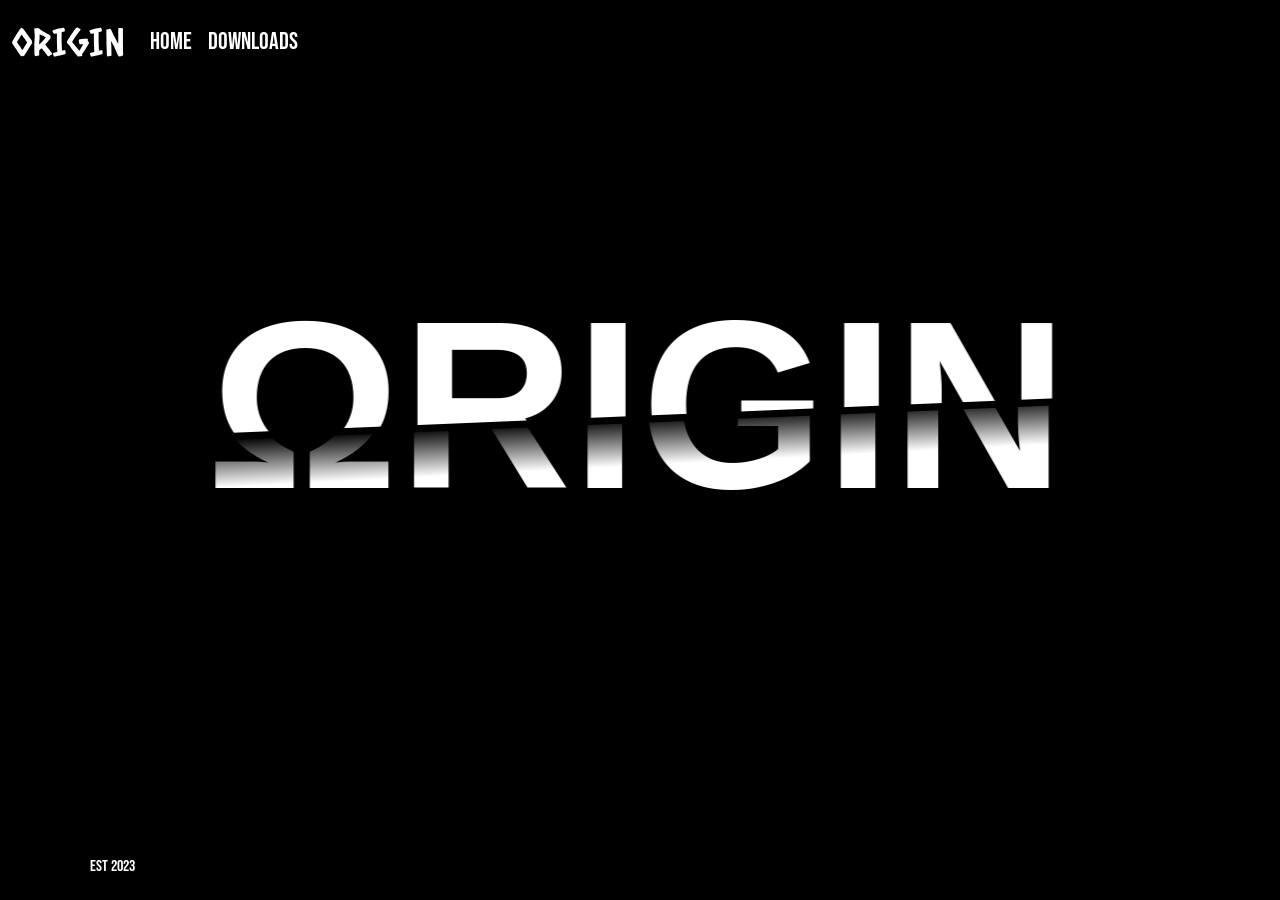
<file: index.html>
<!doctype html>
<html lang="en">
<head>
    <meta charset="utf-8">
    <meta name="viewport" content="width=device-width, initial-scale=1">
    <title>Ωrigin</title>
    <link href="https://cdn.jsdelivr.net/npm/bootstrap@5.3.2/dist/css/bootstrap.min.css" rel="stylesheet" integrity="sha384-T3c6CoIi6uLrA9TneNEoa7RxnatzjcDSCmG1MXxSR1GAsXEV/Dwwykc2MPK8M2HN" crossorigin="anonymous">
    <link rel="stylesheet" href="styles.css">
    <script src="https://cdnjs.cloudflare.com/ajax/libs/gsap/3.9.1/gsap.min.js"></script>
</head>
<body>
<nav class="navbar navbar-expand-lg bg-transparent">
    <div class="container-fluid">
        <a class="navbar-brand" href="index.html">ORIGIN</a>
        <button class="navbar-toggler" type="button" data-bs-toggle="collapse" data-bs-target="#navbarNavAltMarkup" aria-controls="navbarNavAltMarkup" aria-expanded="false" aria-label="Toggle navigation">
            <span class="navbar-toggler-icon"></span>
        </button>
        <div class="collapse navbar-collapse" id="navbarNavAltMarkup">
            <div class="navbar-nav">
                <a class="nav-link" aria-current="page" href="index.html">Home</a>
                <a class="nav-link" href="downloads.html">DOWNLOADS</a>
            </div>
        </div>
    </div>
</nav>
<section class="wrapper">
  <div class="top" id="yCard">Ωrigin</div>
  <div class="bottom" id="xCard" aria-hidden="true">Ωrigin</div>
</section>
<footer style="margin-left: 90px;">EST 2023</footer>
<script src="script.js"></script>
<script src="https://cdn.jsdelivr.net/npm/bootstrap@5.3.2/dist/js/bootstrap.bundle.min.js" integrity="sha384-C6RzsynM9kWDrMNeT87bh95OGNyZPhcTNXj1NW7RuBCsyN/o0jlpcV8Qyq46cDfL" crossorigin="anonymous"></script>
</body>
</html>
</file>
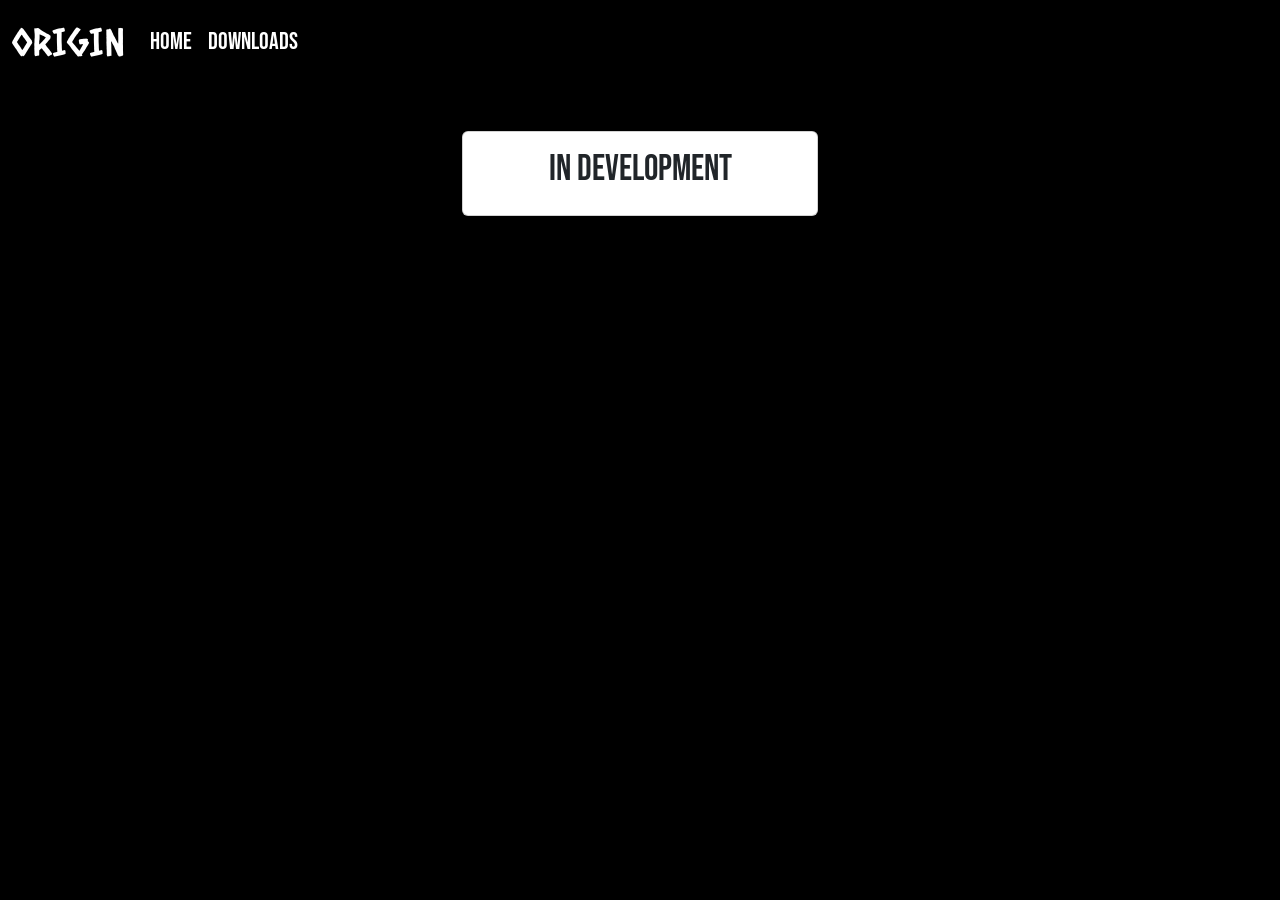
<file: downloads.html>
<!doctype html>
<html lang="en">
<head>
    <meta charset="utf-8">
    <meta name="viewport" content="width=device-width, initial-scale=1">
    <title>Ωrigin - Downloads</title>
    <link href="https://cdn.jsdelivr.net/npm/bootstrap@5.3.2/dist/css/bootstrap.min.css" rel="stylesheet" integrity="sha384-T3c6CoIi6uLrA9TneNEoa7RxnatzjcDSCmG1MXxSR1GAsXEV/Dwwykc2MPK8M2HN" crossorigin="anonymous">
    <link rel="stylesheet" href="styles.css">
    <script src="https://cdnjs.cloudflare.com/ajax/libs/gsap/3.9.1/gsap.min.js"></script>
</head>
<body>
<nav class="navbar navbar-expand-lg bg-transparent">
    <div class="container-fluid">
        <a class="navbar-brand" href="index.html">ORIGIN</a>
        <button class="navbar-toggler" type="button" data-bs-toggle="collapse" data-bs-target="#navbarNavAltMarkup" aria-controls="navbarNavAltMarkup" aria-expanded="false" aria-label="Toggle navigation">
            <span class="navbar-toggler-icon"></span>
        </button>
        <div class="collapse navbar-collapse" id="navbarNavAltMarkup">
            <div class="navbar-nav">
                <a class="nav-link" aria-current="page" href="index.html">Home</a>
                <a class="nav-link" href="downloads.html">DOWNLOADS</a>
            </div>
        </div>
    </div>
</nav>

<div class="container">
    <div class="row justify-content-center">
        <div class="col-lg-4 col-md-6 col-sm-8">
            <div class="card mt-5" id="xCard">
                <div class="card-body">
                    <h1 class="card-title">IN DEVELOPMENT</h1>
                </div>
            </div>
        </div>
    </div>
</div>

<script src="script.js"></script>
<script src="https://cdn.jsdelivr.net/npm/bootstrap@5.3.2/dist/js/bootstrap.bundle.min.js" integrity="sha384-C6RzsynM9kWDrMNeT87bh95OGNyZPhcTNXj1NW7RuBCsyN/o0jlpcV8Qyq46cDfL" crossorigin="anonymous"></script>
</body>
</html>
</file>
<file: styles.css>
@import url('https://fonts.googleapis.com/css2?family=Bebas+Neue&display=swap');
@import url('https://fonts.googleapis.com/css2?family=Caesar+Dressing&display=swap');
@import url('https://fonts.googleapis.com/css2?family=Inter:wght@300&display=swap');
body{
    background-color: black;
    background-position: center;
    font-family: 'Bebas Neue', sans-serif;
    color: white;

    
}

h1{
    font-family: 'Bebas Neue', sans-serif;
    font-size: 36px;
}
.alert{
    font-size: 18px;
    text-align: center;
}
.container{
    text-align: center;
}
.btn{
    background-color: black;
    padding-left: 20px;
    padding-right: 20px;
    color: white;
}
.buybtn{
    background-color: rgb(0, 0, 0);
    padding-left: 20px;
    padding-right: 20px;
    color: rgb(255, 255, 255);
    border-radius: 20%;
}
.buybtn:hover{
    background-color: rgb(255, 0, 0);
    padding-left: 20px;
    padding-right: 20px;
    color: rgb(255, 255, 255);
    border-radius: 20%;
}
.btn:hover{
    background-color: rgb(255, 0, 0);
    padding-left: 20px;
    padding-right: 20px;
    color: white;
}
.form-control:focus{
    box-shadow: 2px 3px 20px rgba(0, 0, 0, 0.2);
}

/* NavBar */

.navbar-brand{
    font-family: 'Caesar Dressing', sans-serif;
    font-size: 38px;
    color: rgb(255, 255, 255);
}
.navbar-brand:hover{
    font-family: 'Caesar Dressing', sans-serif;
    font-size: 38px;
    color: rgb(255, 0, 0);
}
.nav-link{
    font-family: 'Bebas Neue', sans-serif;
    font-size: 24px;
    color: rgb(255, 255, 255);
}
.nav-link:hover{
    font-family: 'Bebas Neue', sans-serif;
    font-size: 24px;
    color: rgb(247, 17, 17);
}
.bg-transparent {
    background-color: transparent !important;
}
.cashBal{
    font-family: 'Bebas Neue', sans-serif;
    font-size: 20px;
    color: rgb(255, 255, 255);
    z-index: 9999;
}
.userDetails{
    font-family: 'Bebas Neue', sans-serif;
    font-size: 20px;
    color: rgb(255, 255, 255);
    padding-left: 5%;
}
.cashBal{
    text-decoration: none;
    position: fixed;
    padding-left: 5%;
}


/*upload*/
.upload{
    font-family: 'Bebas Neue', sans-serif;
    font-size: 20px;
    color: rgb(255, 255, 255);
    padding-left: 5%;
}

/*webshop*/
.custom-select{
    display: none;
    }
    ::-webkit-scrollbar {
      display: none;
    }
    .select-grid {
      display: grid;
      grid-template-columns: repeat(4, 1fr); /* Adjust the number of columns as needed */
      grid-gap: 5px; /* Adjust the gap between images as needed */
      font-family: 'Inter', sans-serif;
      font-size: 10px;

    }
    
    .select-option {
      text-align: center;
      padding: 2%;
    }
    
    .select-option img {
      width: auto;
      height: 100px;
    }
    
    .itemTag {
      display: block;
      margin-top: 5px;
    }
  
    .custom-select{
      display: none;
      }
      
      
      .select-option{
        display: inline-block;
        border: 2px solid rgb(45, 45, 54);
        cursor: pointer;
        background-size: cover;
      }
      
      .select-option:active{
          outline: none;
          box-shadow: 0 0 5px #38f758;
          
      }
      .select-option:hover::before {
        transform: scale(1.1);
        box-shadow: 0 0 30px #ffee10;
      }
      .select-option:hover {
        color: #ffee10;
        box-shadow: 0 0 10px #ffee10;
        text-shadow: 0 0 5px #ffee10;
      }
      
      .select-option.selected {
        box-shadow: 0 0 50px rgb(39, 255, 32);
        
      }



/*logo*/
      * {
        box-sizing: border-box;
      }
      :root {
        --text-color: hsl(0, 0%, 100%);
      }
      body {
        margin: 0;
      }
      .wrapper {
        margin-top: -10%;
        display: grid;
        place-content: center;
        background-color: var(--background-color);
        min-height: 100vh;
        font-family: "Oswald", sans-serif;
        font-size: clamp(1.5rem, 1rem + 18vw, 15rem);
        font-weight: 700;
        text-transform: uppercase;
        color: var(--text-color);
      }
      
      .wrapper > div {
        grid-area: 1/1/-1/-1;
      }
      .top {
        clip-path: polygon(0% 0%, 100% 0%, 100% 48%, 0% 58%);
      }
      .bottom {
        clip-path: polygon(0% 60%, 100% 50%, 100% 100%, 0% 100%);
        color: transparent;
        background: -webkit-linear-gradient(177deg, black 53%, var(--text-color) 65%);
        background: linear-gradient(177deg, black 53%, var(--text-color) 65%);
        background-clip: text;
        -webkit-background-clip: text;
        transform: translateX(-0.02em);
      }
      .wrapper:hover{
        color: red;
      }
</file>
